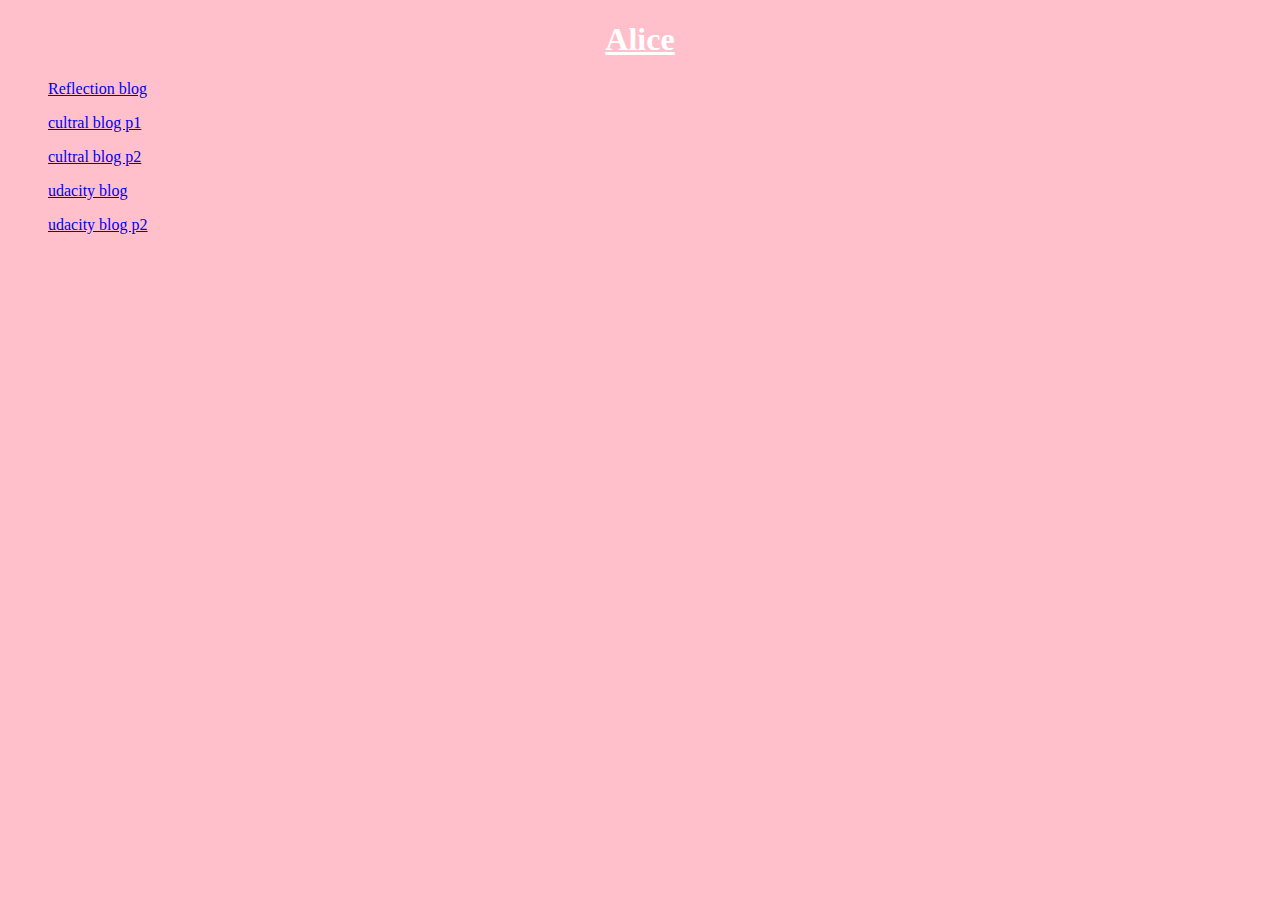
<file: index.html>
<!DOCTYPE html>
<html>

 <head>
   <title>Alice's space</title>
   <link href="style/main.css" rel="stylesheet" type="text/css"/>
   <meta charset="utf-8">
 </head>

<body>
  <h1>Alice</h1>
  <ul>
     <p><a href="alice-youngquest.github.io/blog/c1-reflection-blog.html">Reflection blog</a></p>
     <p><a href="alice-youngquest.github.io/blog/c1-time-and-habits-blog.html">cultral blog p1</a></p>
     <p><a href="alice-youngquest.github.io/blog/c2-emotional-intelligence.html">cultral blog p2</a></p>
     <p><a href="alice-youngquest.github.io/blog/t2-html-css-dom-p1.html">udacity blog</a></p>
     <p><a href="alice-youngquest.github.io/blog/t2-html-css-dom-p2.html">udacity blog p2</a></p>

  </ul>
</body>

</html>
</file>
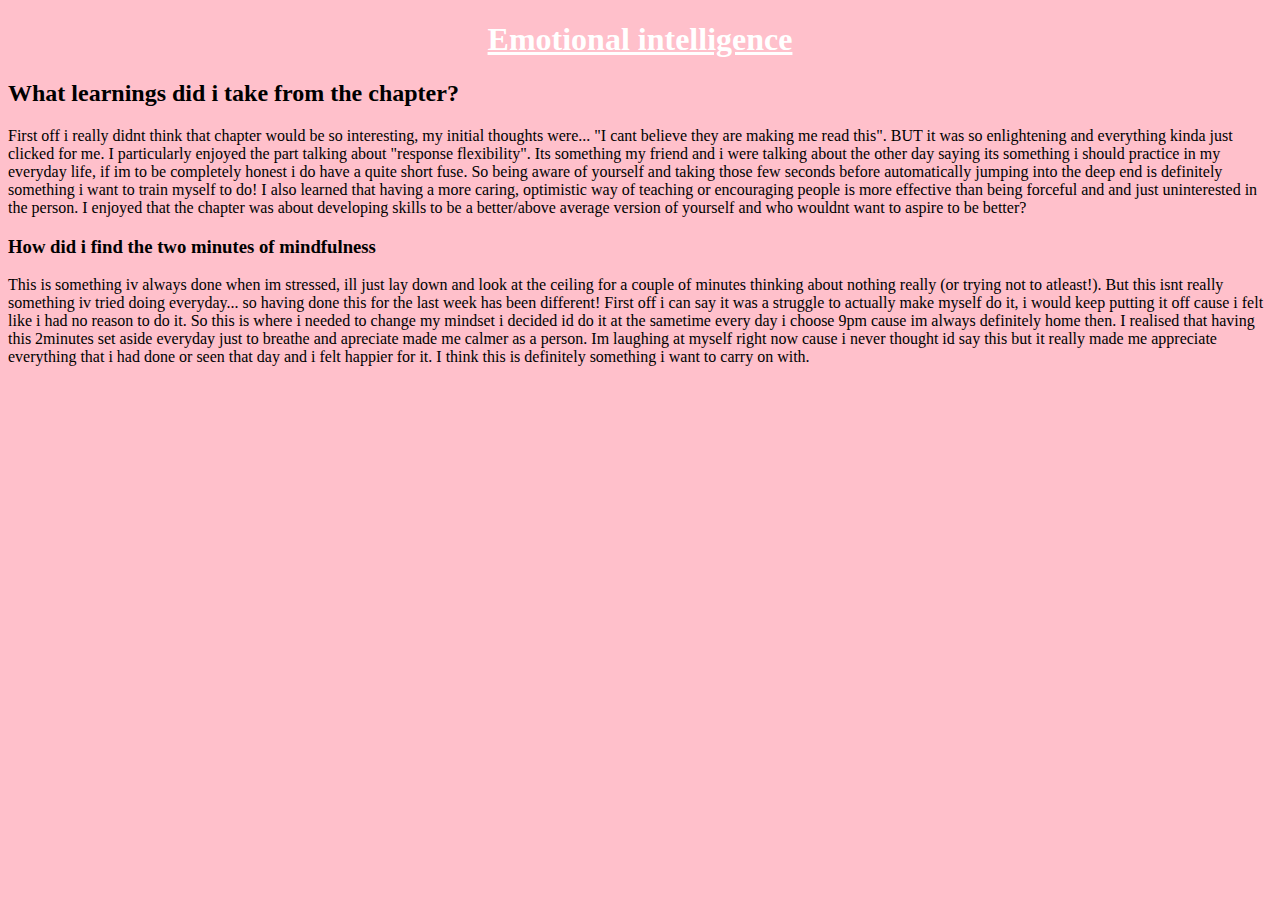
<file: blog/c2-emotional-intelligence.html>
<!DOCTYPE html>
<html>
 <head>
   <title>alice's cultural blog</title>
   <link href="../style/main.css" rel="stylesheet" type="text/css"/>
   <meta charset="utf-8">
 </head>

 <body>
  <h1>Emotional intelligence</h1>

  <h2>What learnings did i take from the chapter?</h2>
  <p>
    First off i really didnt think that chapter would be so interesting, my initial thoughts were... "I cant believe they are making me read this".
    BUT it was so enlightening and everything kinda just clicked for me. I particularly enjoyed the part talking about "response flexibility". Its something my friend and i were talking about the other day
    saying its something i should practice in my everyday life, if im to be completely honest i do have a quite short fuse. So being aware of yourself and taking those few seconds before automatically jumping into the deep end is definitely something i want to train myself to do!
    I also learned that having a more caring, optimistic way of teaching or encouraging people is more effective than being forceful and and just uninterested in the person.
    I enjoyed that the chapter was about developing skills to be a better/above average version of yourself and who wouldnt want to aspire to be better?
 </p>

 <h3>How did i find the two minutes of mindfulness</h3>
 <p>
   This is something iv always done when im stressed, ill just lay down and look at the ceiling for a couple of minutes thinking about nothing really (or trying not to atleast!).
   But this isnt really something iv tried doing everyday... so having done this for the last week has been different! First off i can say it was a struggle to actually make myself do it, i would keep putting it off cause i felt like i had no reason to do it.
   So this is where i needed to change my mindset i decided id do it at the sametime every day i choose 9pm cause im always definitely home then. I realised that having this 2minutes set aside everyday just to breathe and apreciate made me calmer as a person.
   Im laughing at myself right now cause i never thought id say this but it really made me appreciate everything that i had done or seen that day and i felt happier for it. I think this is definitely something i want to carry on with.
 </body>
</html>
</file>
<file: style/main.css>
* {
  background-color: pink;
  font-family: serif;

}

h1 {
color: white;
text-align: center;
text-decoration: underline;
}
</file>
